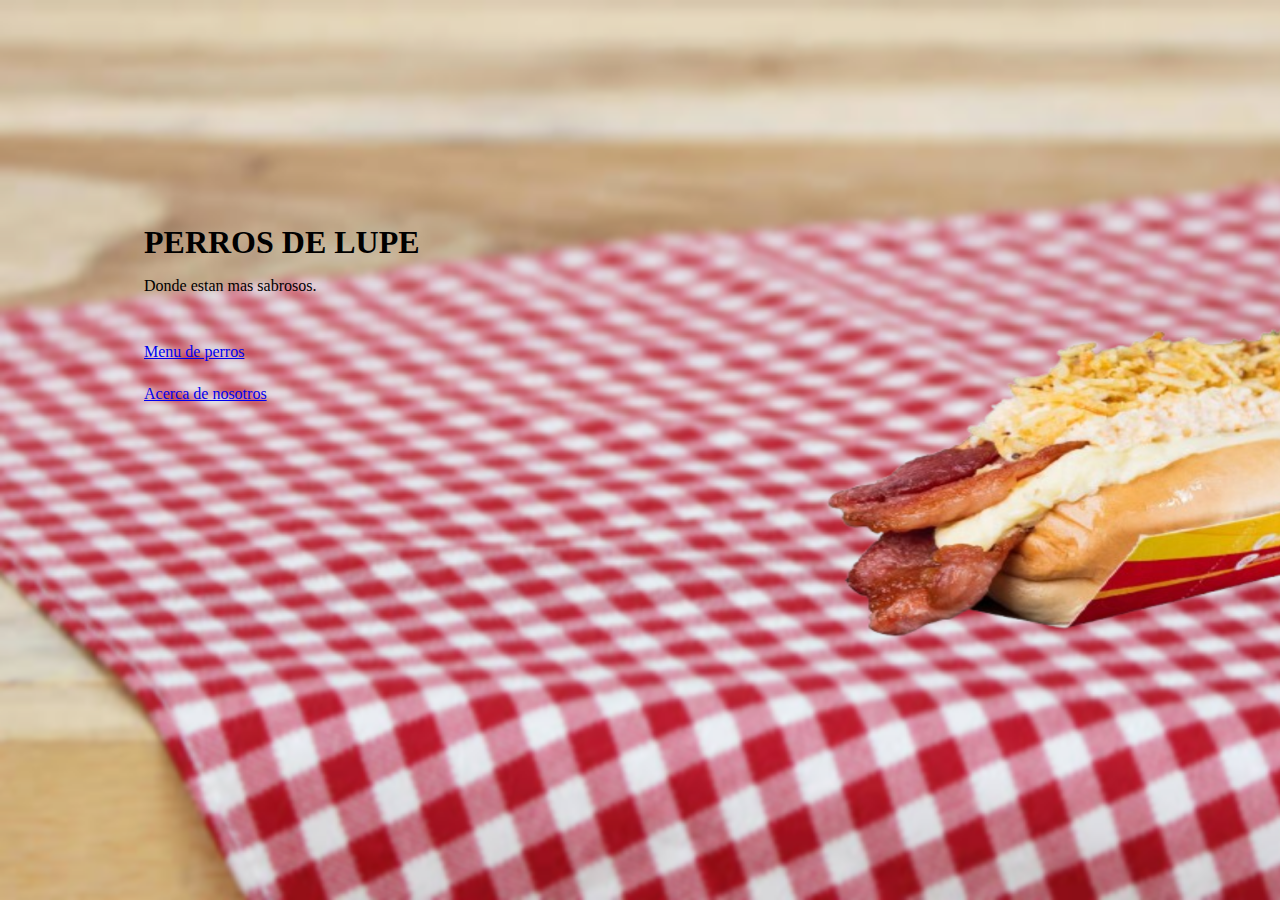
<file: index.html>
<!DOCTYPE html>
<html lang="es">
<head>
    <meta charset="UTF-8">
    <meta name="viewport" content="width=device-width, initial-scale=1.0">
    <title>Perros De Lupe</title>
    <link rel="icon" href="https://media.istockphoto.com/id/1450576005/es/foto/tomate-aislado-tomate-sobre-fondo-blanco-perfecta-vista-lateral-de-tomate-retocado-con-trazado.jpg?s=612x612&w=0&k=20&c=DZQAmlxov8KbvT4vcSAoU9L5dU6bqNTbBESzBMtuMZ4=">
    <link rel="stylesheet" href="style.css">
</head>
<body>
    <header>
        
        <div class="contenido">
            <h1>PERROS DE LUPE</h1>
            <p>Donde estan mas sabrosos.</p>

            <div class="botones">
                <a href="#" class="btn">Menu de perros</a>
                <a href="#" class="btn">Acerca de nosotros</a>
            </div>
        </div>

        <img class="animated" src="img/DogHot.png" alt="HotDog">
    </header>


</body>
</html>
</file>
<file: style.css>
@import url('https://fonts.googleapis.com/css2?family=Luckiest+Guy&display=swap');

* {
    margin: 0;
    padding: 0;
}

header {
    position: relative;
    height:100vh;
    width: 100vw;
    background-size: cover;
    background-repeat: no-repeat;
    background-image: url(img/mesa.png);
    justify-content: left;
    display: flex;
    flex-direction: column;
    align-items: flex-start;
    text-align: left;
    box-sizing: border-box;
    overflow: hidden;
}

header h1 {
    margin: 0;
}

header p {
    margin: 1rem 0 0 0;
}
header img.animated {
    position: absolute;
    right: -300px;
    top: 50%;
    transform: translateY(-45%);
    width: 50rem;
    height: 40rem;
    pointer-events: none;
    z-index: 5;
    animation: entrar 1.8s ease-out forwards;
}

.contenido {
    margin-left: 9rem;
    margin-top: 14rem;
}

.botones {
    margin-top: 3rem;
    display: flex;
    flex-direction: column;
    gap: 1.5rem;
}

@keyframes entrar {
    0% {
        right: -300px;
        opacity: 0;
    }
    100% {
        right: 10px;
        opacity: 1;
    }
}

body {
    background-color: #fffff8;
    overflow-x: hidden;
}
</file>
